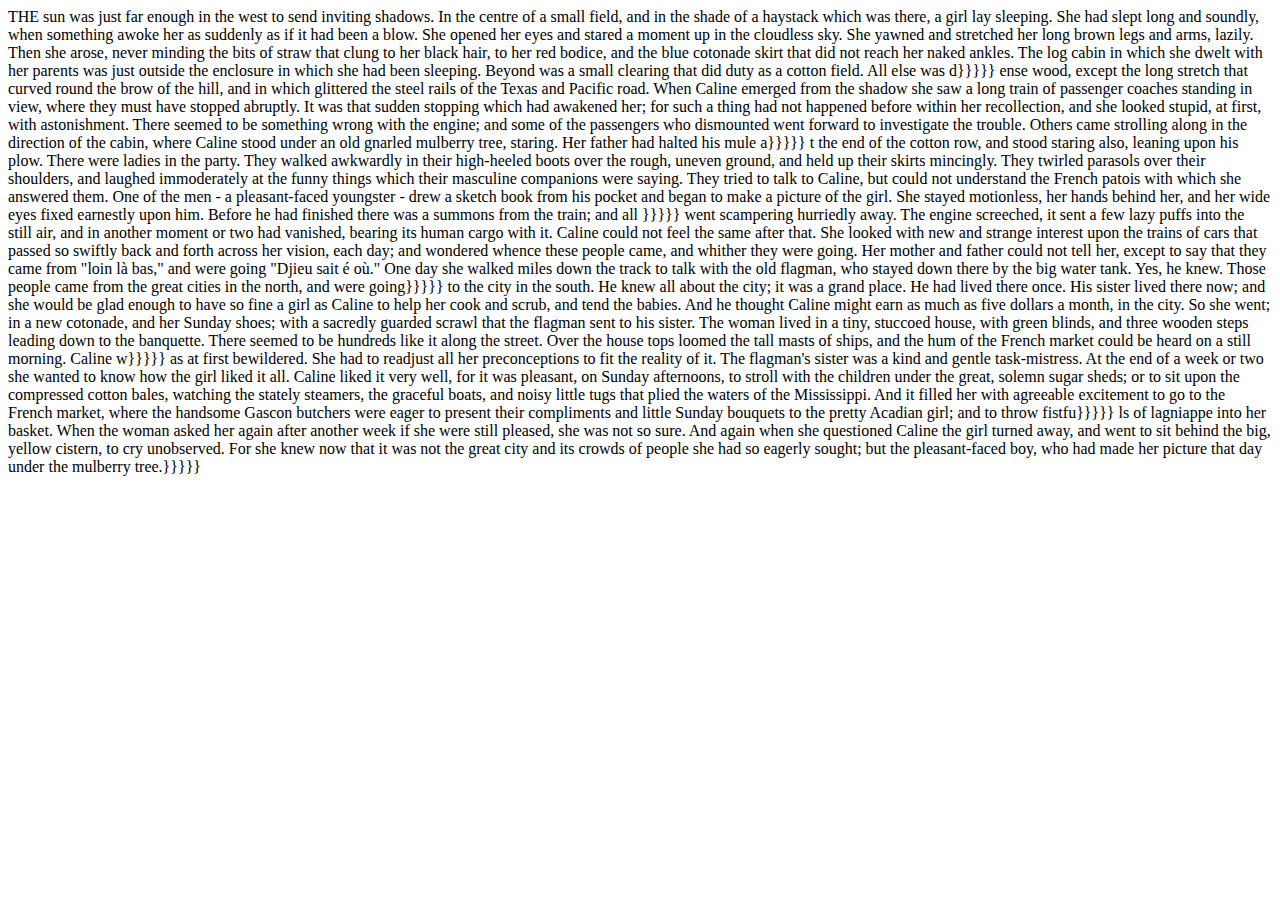
<file: Tremendous Project/index.html>
<!DOCTYPE html>
<html lang="en">
<head>
    <meta charset="UTF-8">
    <meta http-equiv="X-UA-Compatible" content="IE=edge">
    <meta name="viewport" content="width=device-width, initial-scale=1.0">
    <script src="app.js"></script>
    <title>okay</title>
</head>
<body>
    <p id="hi"></p>
</body>
</html>
</file>
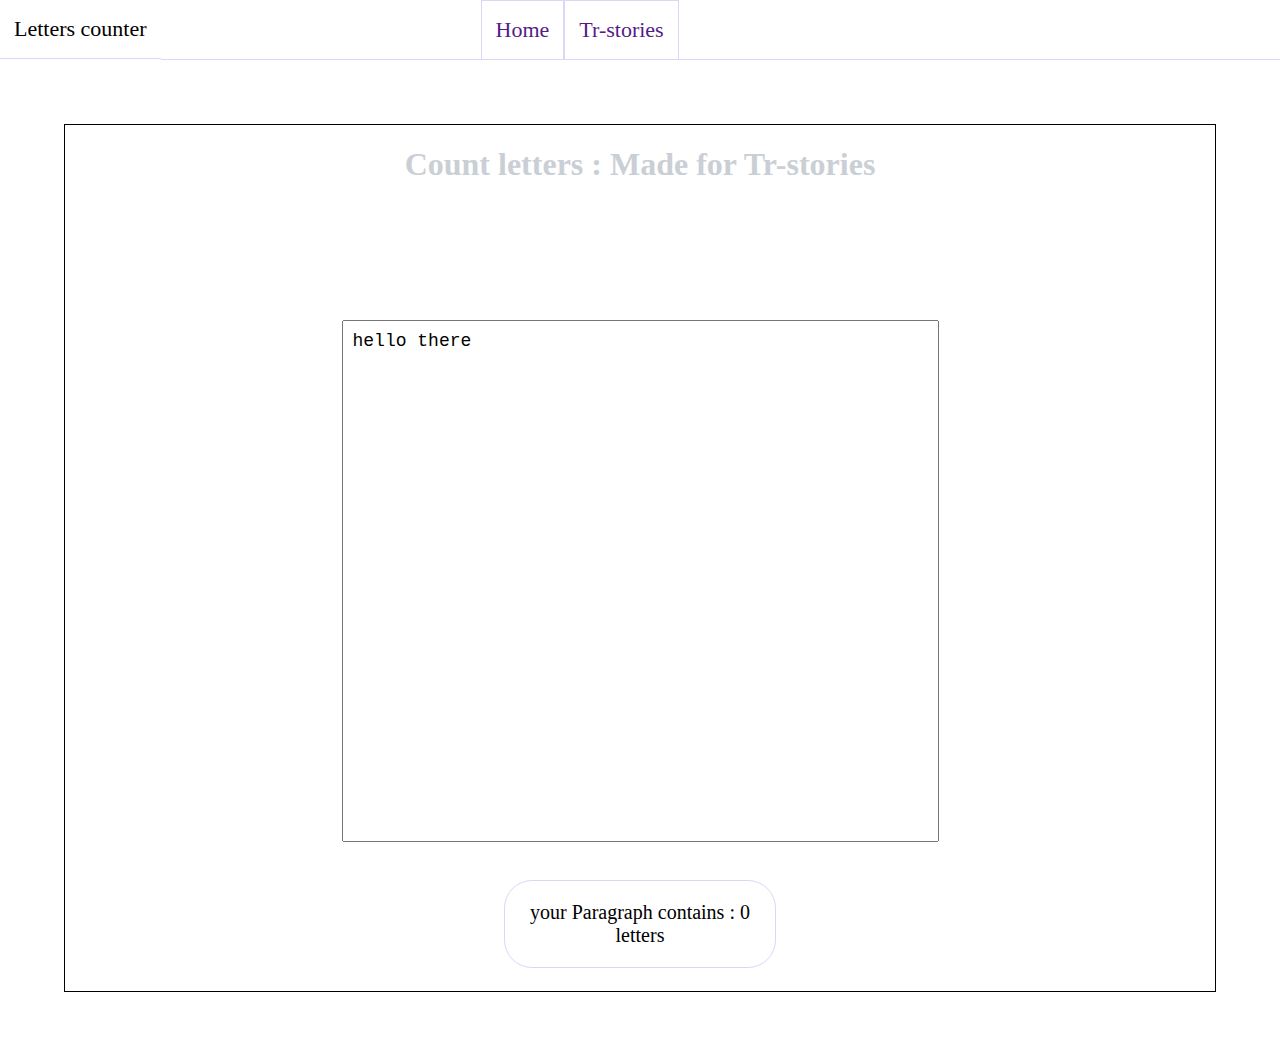
<file: Tremendous Project/counter.html>
<!DOCTYPE html>
<html lang="en">
<head>
    <meta charset="UTF-8">
    <meta http-equiv="X-UA-Compatible" content="IE=edge">
    <meta name="viewport" content="width=device-width, initial-scale=1.0">
    <title>Letters counter</title>
    <link rel="stylesheet" href="counter.css">
    <script src="counter.js"></script>
</head>
<body>
    <header>
        <nav>
            <div class="logo">Letters counter</div>
            <ul>
                <li><a href="">Home</a></li>
                <li><a href="" >Tr-stories</a></li>
            </ul>
        </nav>
    </header>
    <main>
        <h1>Count letters : Made for Tr-stories</h1>
        
        <textarea name="pa" id="pa" cols="30" rows="10" placeholder="Enter your paragraraph here...">hello there</textarea>
        <p class="sum" onclick="count()">your Paragraph contains : <span id="span">0</span> letters</p>
        <p id="allpa"></p>
    </main>
    
</body>
</html>
</file>
<file: Tremendous Project/counter.css>
body {
    margin: 0;
    padding: 0;
    
    
}
.logo {
    float: left;
    padding: 16px 14px ;
    font-size: 22px;
    background-color: white;
    border-bottom: 1px solid #DCD6F7  ;
   
}
ul {
    list-style-type: none;
    overflow: hidden;
    padding: 0;
    margin: 0;
    border-bottom: 1px solid #DCD6F7;
    background-color: white;
    text-align: center;
    padding-left: 25% ;
}
li {
    float: left;
    
}
li a {
    font-size: 22px;
    padding: 16px 14px;
    display: block;
    text-decoration: none;
    border: 1px solid #DCD6F7;
    border-bottom: none;
    
}
li a:hover { 
    background-color: rgb(128, 237, 245);
}
h1 {
    color: #CACFD6;
    text-align: center;
    padding-bottom: 10%;
}
.allpa {
    display: none;
}
main {
    text-align: center;
    margin: 5%;
    border: 1px solid black;
}
textarea {
    padding: 10px;
    resize: none;
    margin-bottom: 3%;
    width: 50%;
    height: 500px;
    font-size: 18px;
}
.sum {
    padding: 20px 20px;
    background-color: white;
    width: 20%;
    text-align: center;
    margin: 0 auto;
    margin-bottom: 2%;
    border-radius : 1.4em;
    font-size: 20px;
    border: 1px solid #DCD6F7;
}
@media screen and (max-width:600px) {
    ul {
        float: none;
        position: relative;
        text-align: center;
        padding-left: 0%;
    }
    li {
        display: inline-block;
        float:initial;
        text-align: center;
    
       
    }
    li a {
        margin: 0 auto;
    }
    .logo {
        float: initial;
        text-align: center;
    }
    
}
</file>
